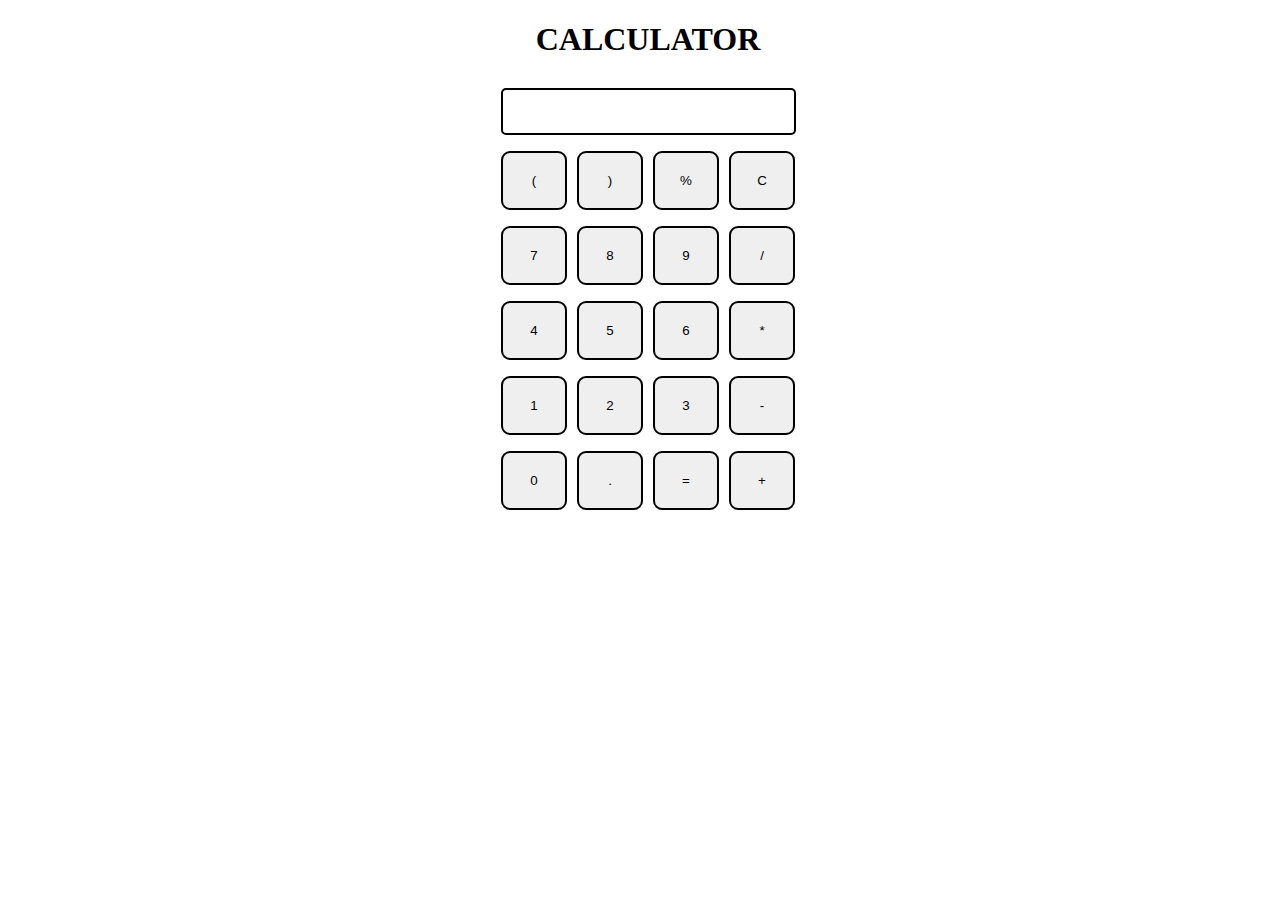
<file: LGMVIP-WEB/task4-calculator/index.html>
<!DOCTYPE html>
<html>

<head>
  <meta charset="utf-8">
  <meta name="viewport" content="width=device-width">
  <title>CALCULATOR</title>
  <link href="style.css" rel="stylesheet" type="text/css" />
  <link href="utils.css" rel="stylesheet" type="text/css" />
</head>

<body>
  <h1 class="text-center">CALCULATOR</h1>
  <div class="container flex flex-col items-center mx-auto m-w-20">
    <div class="row">
      <input class="input" type="text"/>
    </div>
    <div class="row">
      <button class="button">(</button>
      <button class="button">)</button>
      <button class="button">%</button>
      <button class="button">C</button>
    </div>
    <div class="row">
      <button class="button">7</button>
      <button class="button">8</button>
      <button class="button">9</button>
      <button class="button">/</button>
    </div>
    <div class="row">
      <button class="button">4</button>
      <button class="button">5</button>
      <button class="button">6</button>
      <button class="button">*</button>
    </div>
    <div class="row">
      <button class="button">1</button>
      <button class="button">2</button>
      <button class="button">3</button>
      <button class="button">-</button>
    </div>
    <div class="row">
      <button class="button">0</button>
      <button class="button">.</button>
      <button class="button">=</button>
      <button class="button">+</button>
    </div>
</div>
<script src="script.js"></script>
</body>

</html>
</file>
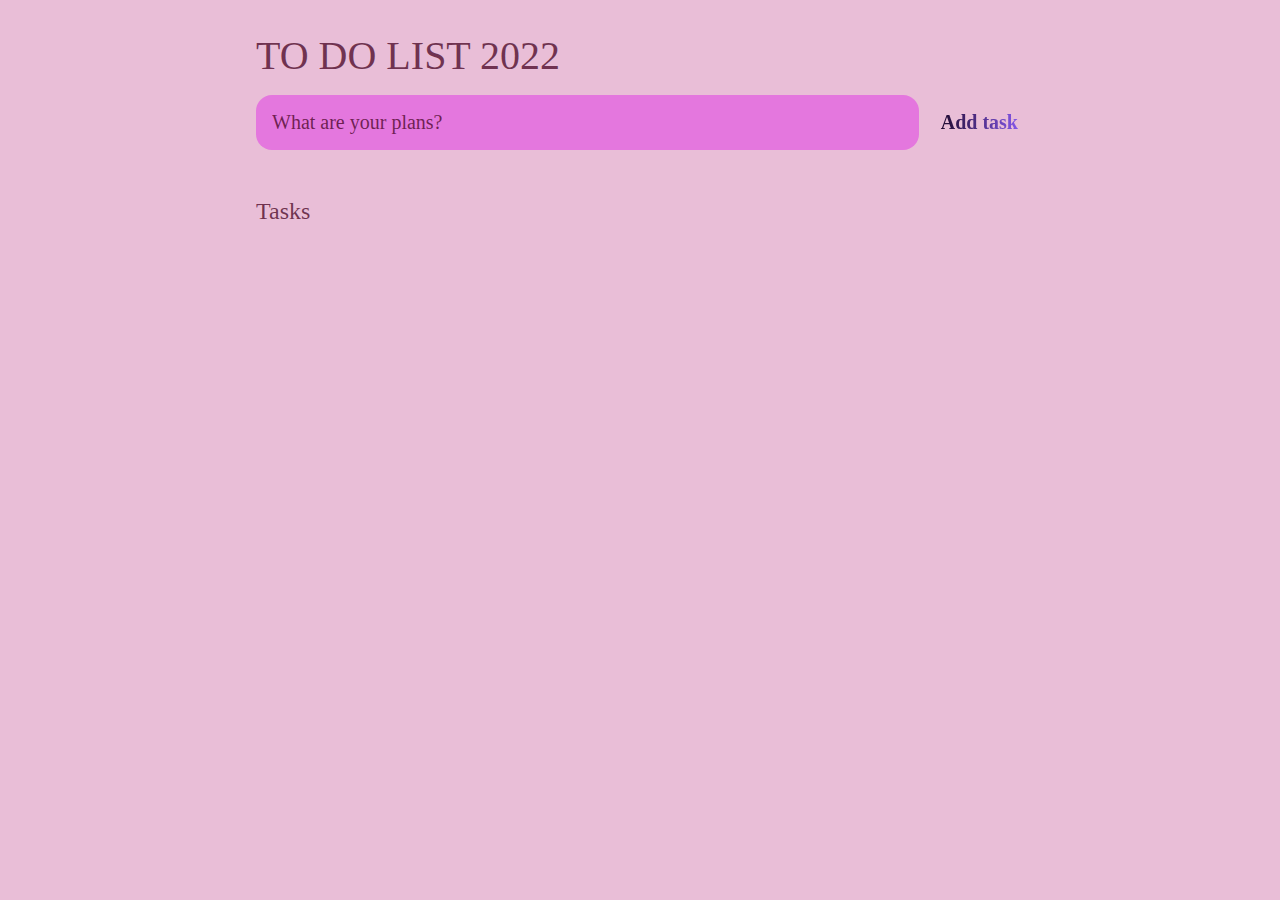
<file: LGMVIP-WEB/task1-todolist/todolistindex.html>
<!DOCTYPE html>
<html lang="en">
<head>
	<meta charset="UTF-8">
	<meta http-equiv="X-UA-Compatible" content="IE=edge">
	<meta name="viewport" content="width=device-width, initial-scale=1.0">
	<title>TO DO LIST 2022</title>

	<link rel="stylesheet" href="main.css" />
</head>
<body>
	
	<header>
		<h1>TO DO LIST 2022</h1>
		<form id="new-task-form">
			<input 
				type="text" 
				name="new-task-input" 
				id="new-task-input" 
				placeholder="What are your plans?" />
			<input 
				type="submit"
				id="new-task-submit" 
				value="Add task" />
		</form>
	</header>
	<main>
		<section class="task-list">
			<h2>Tasks</h2>

			<div id="tasks">

				<!-- <div class="task">
					<div class="content">
						<input 
							type="text" 
							class="text" 
							value="A new task"
							readonly>
					</div>
					<div class="actions">
						<button class="edit">Edit</button>
						<button class="delete">Delete</button>
					</div>
				</div> -->

			</div>
		</section>
	</main>

	<script src="main.js"></script>
</body>
</html>
</file>
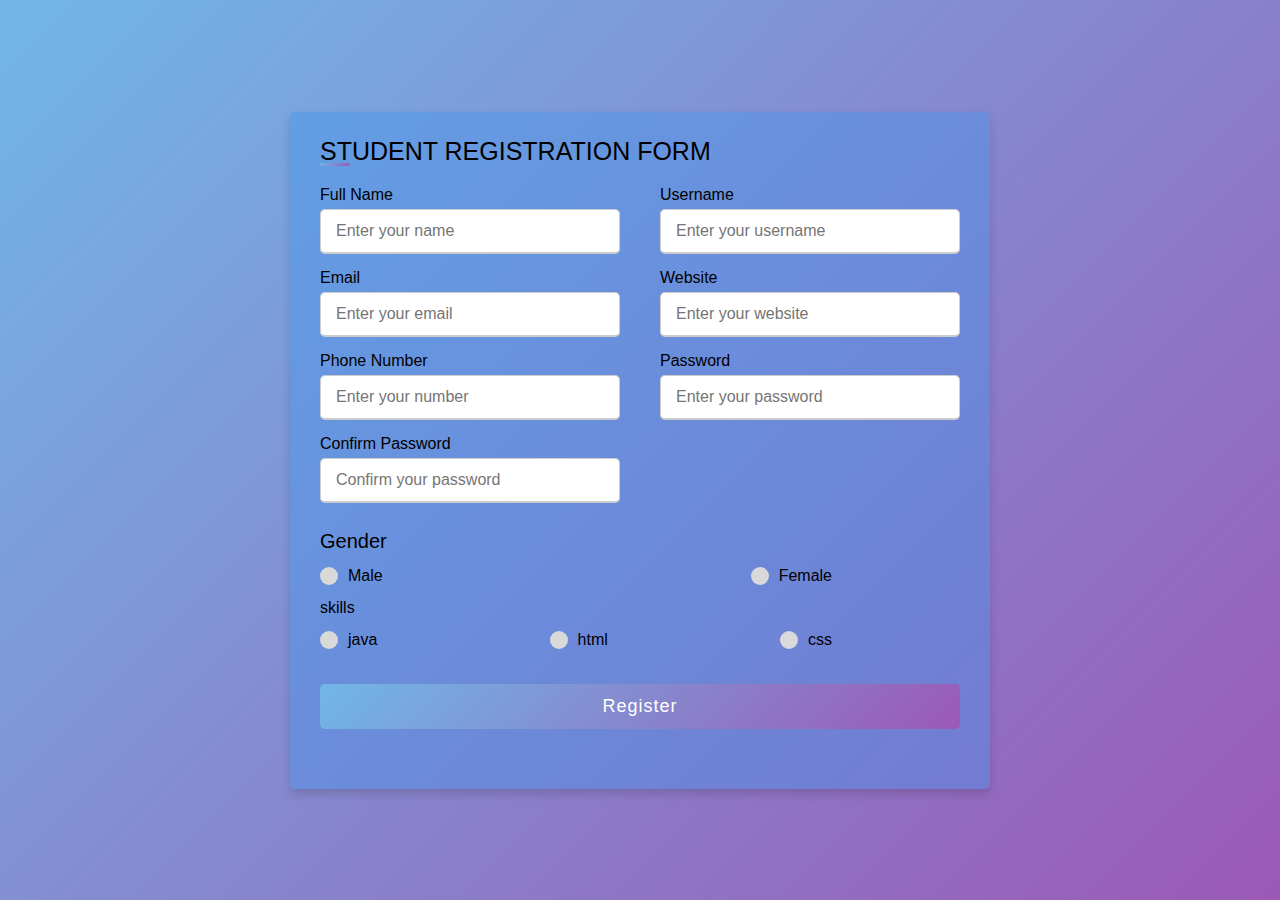
<file: LGMVIP-WEB/task3-regform/stuindex.html>
<!DOCTYPE html>
<!-- Created By CodingLab - www.codinglabweb.com -->
<html lang="en" dir="ltr">
  <head>
    <meta charset="UTF-8">
    <!---<title> Responsive Registration Form | CodingLab </title>--->
    <link rel="stylesheet" href="stumain.css">
     <meta name="viewport" content="width=device-width, initial-scale=1.0">
   </head>
<body>
  <div class="container">
    <div class="title">STUDENT REGISTRATION FORM</div>
    <div class="content">
      <form action="#">
        <div class="user-details">
          <div class="input-box">
            <span class="details">Full Name</span>
            <input type="text" placeholder="Enter your name" required>
          </div>
          <div class="input-box">
            <span class="details">Username</span>
            <input type="text" placeholder="Enter your username" required>
          </div>
          <div class="input-box">
            <span class="details">Email</span>
            <input type="text" placeholder="Enter your email" required>
          </div>
          <div class="input-box">
            <span class="details">Website</span>
            <input type="text" placeholder="Enter your website" required>
          </div>
          <div class="input-box">
            <span class="details">Phone Number</span>
            <input type="text" placeholder="Enter your number" required>
          </div>
          <div class="input-box">
            <span class="details">Password</span>
            <input type="text" placeholder="Enter your password" required>
          </div>
          <div class="input-box">
            <span class="details">Confirm Password</span>
            <input type="text" placeholder="Confirm your password" required>
          </div>
        </div>
        <div class="gender-details">
          <input type="radio" name="gender" id="dot-1">
          <input type="radio" name="gender" id="dot-2">
          <span class="gender-title">Gender</span>
          <div class="category">
            <label for="dot-1">
            <span class="dot one"></span>
            <span class="gender">Male</span>
          </label>
          <label for="dot-2">
            <span class="dot two"></span>
            <span class="gender">Female</span>
          </label>
          </div>
        </div>
        <div class="skills">
            <input type="radio" name="skills" id="dot-1">
            <input type="radio" name="skills" id="dot-2">
            <input type="radio" name="skills" id="dot-3">
            <span class="skills">skills</span>
            <div class="category">
              <label for="dot-1">
              <span class="dot one"></span>
              <span class="skills">java</span>
            </label>
            <label for="dot-2">
              <span class="dot two"></span>
              <span class="skills">html</span>
            </label>
            <label for="dot-3">
                <span class="dot three"></span>
                <span class="skills">css</span>
              </label>
            </div>
          </div>
          <div class="button">
            <input type="submit" value="Register">
          </div>
      </form>
    </div>
  </div>

</body>
</html>
</file>
<file: LGMVIP-WEB/task4-calculator/style.css>
@import url('https://fonts.googleapis.com/css2?family=Roboto:wght@300&family=Ubuntu:wght@300&display=swap');
html, body {
  height: 100%;
  width: 100%;
  font-family: 'cursive', fantasy; 
}

.button{
  width: 66px;
  padding: 20px;
  margin: 0 3px;
  border: 2px solid black;
  border-radius: 9px;
  cursor: pointer;
}

.row{
  margin: 8px 0;
}
.row input{
  width: 291px;
  font-size: 20px;
    margin: 0;
    padding: 10px 0px;
    border: 2px solid black;
    border-radius: 5px;
}
</file>
<file: LGMVIP-WEB/task4-calculator/utils.css>
.text-center{
    text-align: center;
  }
  
  .bg-red{
    background: rgb(81, 78, 78);
  }
  
  .mx-auto{
    margin: auto;
  }
  
  .flex{
    display:flex;
  } 
  .flex-col{
    flex-direction: column;
  }
  
  .items-center{
    align-items: center;
  }
</file>
<file: LGMVIP-WEB/task1-todolist/main.css>
:root {
	--dark: #c85d9a66;
	--darker: #e256e0af;
	--darkest: #ee6ca68e;
	--grey: #480424c1;
	--pink: #170320;
	--purple: #8B5CF6;
	--light: #EEE;
}

* {
	margin: 0;
	box-sizing: border-box;
	font-family: "Ariel", serif;
}

body {
	display: flex;
	flex-direction: column;
	min-height: 100vh;
	color: #FFF;
	background-color: var(--dark);
}

header {
	padding: 2rem 1rem;
	max-width: 800px;
	width: 100%;
	margin: 0 auto;
}

header h1{ 
	font-size: 2.5rem;
	font-weight: 300;
	color: var(--grey);
	margin-bottom: 1rem;
}

#new-task-form {
	display: flex;;
}

input, button {
	appearance: none;
	border: none;
	outline: none;
	background: none;
}

#new-task-input {
	flex: 1 1 0%;
	background-color: var(--darker);
	padding: 1rem;
	border-radius: 1rem;
	margin-right: 1rem;
	color: var(--light);
	font-size: 1.25rem;
}

#new-task-input::placeholder {
	color: var(--grey);
}

#new-task-submit {
	color: var(--pink);
	font-size: 1.25rem;
	font-weight: 700;
	background-image: linear-gradient(to right, var(--pink), var(--purple));
	-webkit-background-clip: text;
	-webkit-text-fill-color: transparent;
	cursor: pointer;
	transition: 0.4s;
}

#new-task-submit:hover {
	opacity: 0.8;
}

#new-task-submit:active {
	opacity: 0.6;
}

main {
	flex: 1 1 0%;
	max-width: 800px;
	width: 100%;
	margin: 0 auto;
}

.task-list {
	padding: 1rem;
}

.task-list h2 {
	font-size: 1.5rem;
	font-weight: 300;
	color: var(--grey);
	margin-bottom: 1rem;
}

#tasks .task {
	display: flex;
	justify-content: space-between;
	background-color: var(--darkest);
	padding: 1rem;
	border-radius: 1rem;
	margin-bottom: 1rem;
}

.task .content {
	flex: 1 1 0%;
}

.task .content .text {
	color: var(--light);
	font-size: 1.125rem;
	width: 100%;
	display: block;
	transition: 0.4s;
}

.task .content .text:not(:read-only) {
	color: var(--pink);
}

.task .actions {
	display: flex;
	margin: 0 -0.5rem;
}

.task .actions button {
	cursor: pointer;
	margin: 0 0.5rem;
	font-size: 1.125rem;
	font-weight: 700;
	text-transform: uppercase;
	transition: 0.4s;
}

.task .actions button:hover {
	opacity: 0.8;
}

.task .actions button:active {
	opacity: 0.6;
}

.task .actions .edit {
	background-image: linear-gradient(to right, var(--pink), var(--purple));
	-webkit-background-clip: text;
	-webkit-text-fill-color: transparent;
}

.task .actions .delete {
	color: rgba(102, 6, 102, 0.671);
}
</file>
<file: LGMVIP-WEB/task3-regform/stumain.css>
@import url('https://fonts.googleapis.com/css2?family=Poppins:wght@200;300;400;500;600;700&display=swap');
*{
  margin: 0;
  padding: 0;
  box-sizing: border-box;
  font-family:  'Arial Narrow Bold', sans-serif;
}
body{
  height: 100vh;
  display: flex;
  justify-content: center;
  align-items: center;
  padding: 10px;
  background: linear-gradient(135deg, #71b7e6, #9b59b6);
}
.container{
  max-width: 700px;
  width: 100%;
  background-color: rgba(67, 147, 239, 0.411);
  padding: 25px 30px;
  border-radius: 5px;
  box-shadow: 0 5px 10px rgba(0,0,0,0.15);
}
.container .title{
  font-size: 25px;
  font-weight: 500;
  position: relative;
}
.container .title::before{
  content: "";
  position: absolute;
  left: 0;
  bottom: 0;
  height: 3px;
  width: 30px;
  border-radius: 5px;
  background: linear-gradient(135deg, #71b7e6, #9b59b6);
}
.content form .user-details{
  display: flex;
  flex-wrap: wrap;
  justify-content: space-between;
  margin: 20px 0 12px 0;
}
form .user-details .input-box{
  margin-bottom: 15px;
  width: calc(100% / 2 - 20px);
}
form .input-box span.details{
  display: block;
  font-weight: 500;
  margin-bottom: 5px;
}
.user-details .input-box input{
  height: 45px;
  width: 100%;
  outline: none;
  font-size: 16px;
  border-radius: 5px;
  padding-left: 15px;
  border: 1px solid #ccc;
  border-bottom-width: 2px;
  transition: all 0.3s ease;
}
.user-details .input-box input:focus,
.user-details .input-box input:valid{
  border-color: #9b59b6;
}
 form .gender-details .gender-title{
  font-size: 20px;
  font-weight: 500;
 }
 form .category{
   display: flex;
   width: 80%;
   margin: 14px 0 ;
   justify-content: space-between;
 }
 form .category label{
   display: flex;
   align-items: center;
   cursor: pointer;
 }
 form .category label .dot{
  height: 18px;
  width: 18px;
  border-radius: 50%;
  margin-right: 10px;
  background: #d9d9d9;
  border: 5px solid transparent;
  transition: all 0.3s ease;
}
 #dot-1:checked ~ .category label .one,
 #dot-2:checked ~ .category label .two,
 #dot-3:checked ~ .category label .three{
   background: #9b59b6;
   border-color: #d9d9d9;
 }
 form input[type="radio"]{
   display: none;
 }
 form .button{
   height: 45px;
   margin: 35px 0
 }
 form .button input{
   height: 100%;
   width: 100%;
   border-radius: 5px;
   border: none;
   color: #fff;
   font-size: 18px;
   font-weight: 500;
   letter-spacing: 1px;
   cursor: pointer;
   transition: all 0.3s ease;
   background: linear-gradient(135deg, #71b7e6, #9b59b6);
 }
 form .button input:hover{
  /* transform: scale(0.99); */
  background: linear-gradient(-135deg, #71b7e6, #9b59b6);
  }
 @media(max-width: 584px){
 .container{
  max-width: 100%;
}
form .user-details .input-box{
    margin-bottom: 15px;
    width: 100%;
  }
  form .category{
    width: 100%;
  }
  .content form .user-details{
    max-height: 300px;
    overflow-y: scroll;
  }
  .user-details::-webkit-scrollbar{
    width: 5px;
  }
  }
  @media(max-width: 459px){
  .container .content .category{
    flex-direction: column;
  }
}
</file>
